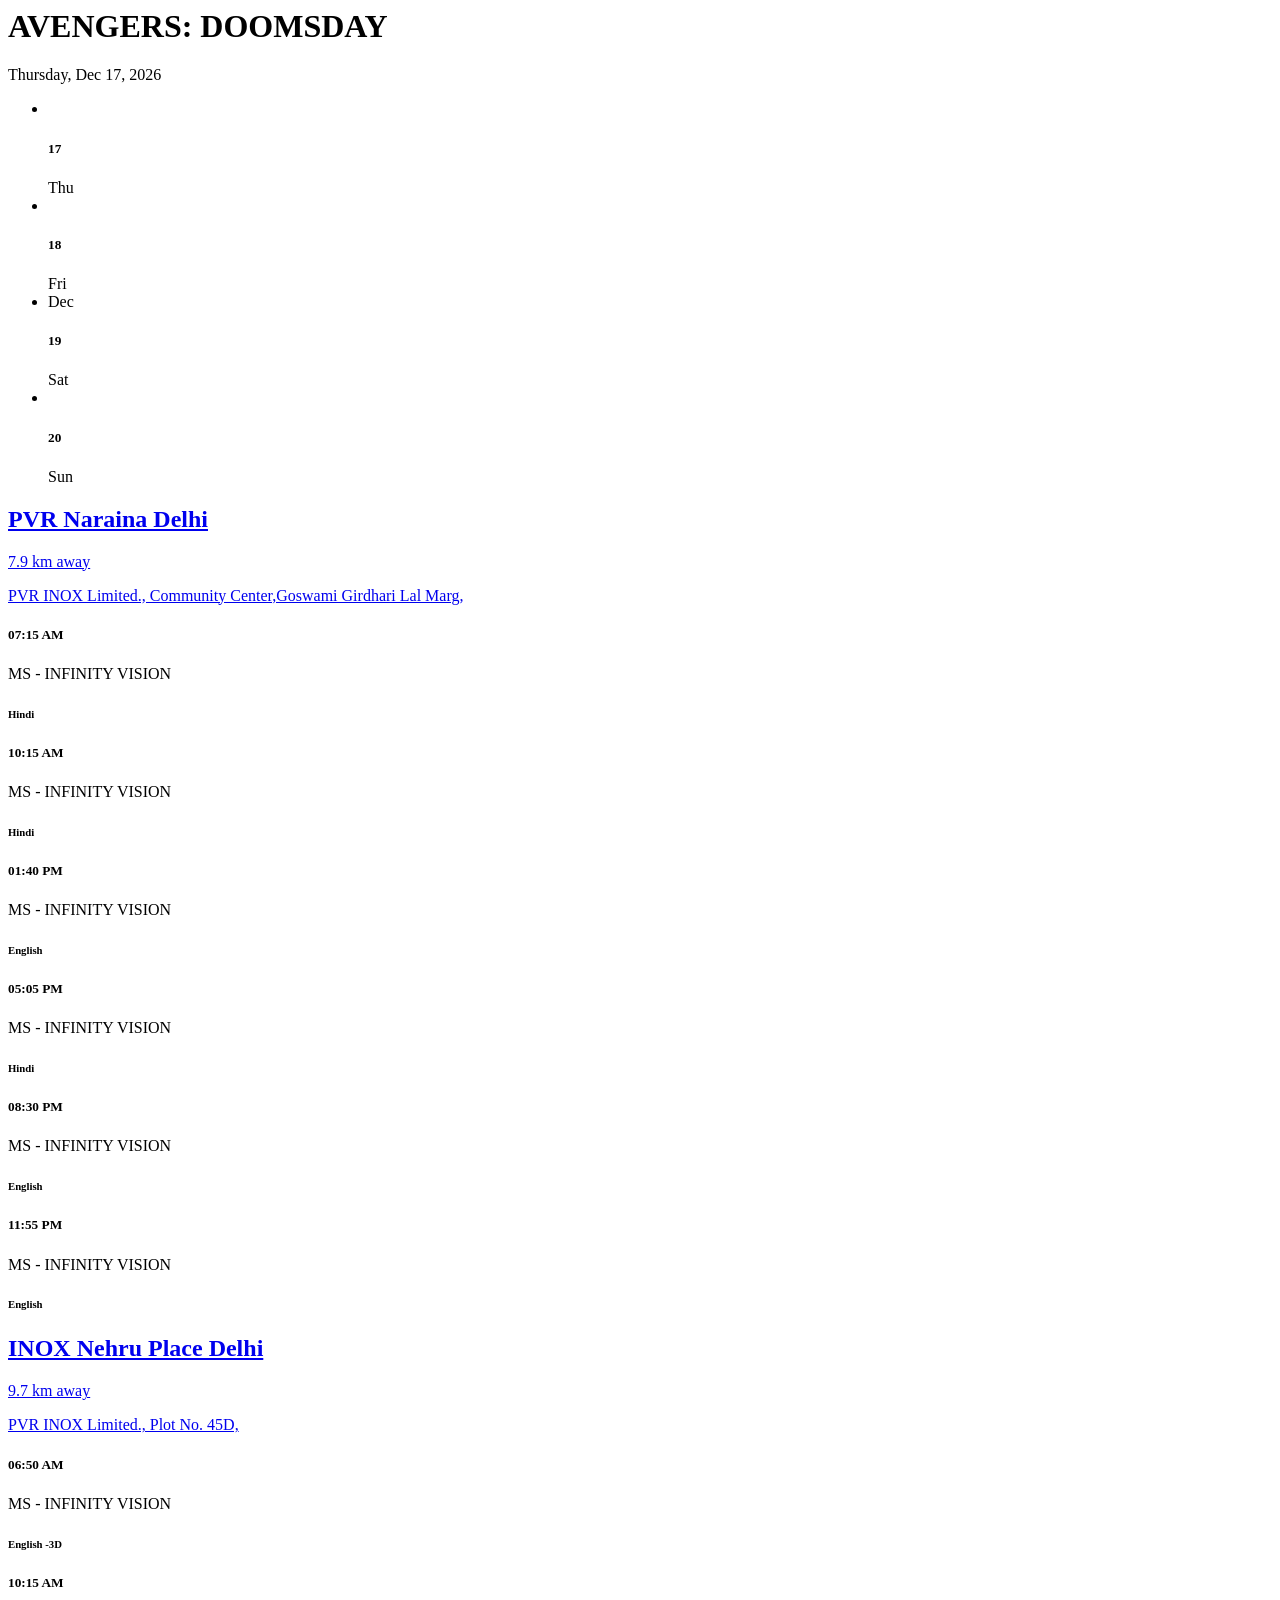
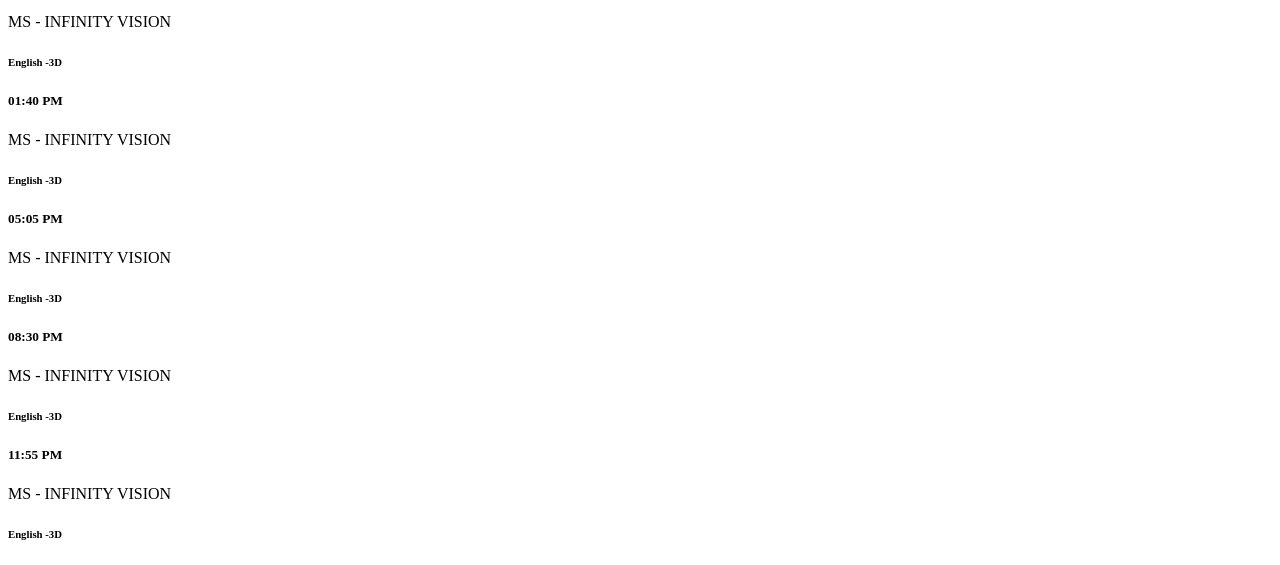
<file: tests/fixtures/pvr_doomsday_19dec_trimmed.html>
<!-- Trimmed from a page captured 2026-11-22 -->
<html><body>
<div class="movie-names"><h1>AVENGERS: DOOMSDAY</h1></div>
<span>Thursday, Dec 17, 2026</span>
<div class="date-fix-moviesession"><div class="calnder-current fordesktop"><ul><li><div class="dates-inactive" style="cursor: pointer;"><span class="month" style="visibility: hidden;">Dec</span><h5>17</h5><span class="day">Thu</span></div></li><li><div class="dates-inactive" style="cursor: pointer;"><span class="month" style="visibility: hidden;">Dec</span><h5>18</h5><span class="day">Fri</span></div></li><li><div class="dates-pvr-active" style="cursor: pointer;"><span class="month" style="">Dec</span><h5>19</h5><span class="day">Sat</span></div></li><li><div class="dates-inactive" style="cursor: pointer;"><span class="month" style="visibility: hidden;">Dec</span><h5>20</h5><span class="day">Sun</span></div></li></ul></div></div>
<div class="p-accordion-tab p-accordion-tab-active" data-pc-name="" data-pc-section="root"><div class="p-accordion-header p-highlight" data-pc-section="header"><a aria-controls="pr_id_137_content_1" aria-expanded="true" aria-label="Collapse" class="p-accordion-header-link" data-pc-section="headeraction" href="#pr_id_137_content_1" id="pr_id_137_header_1" role="tab" tabindex="0"><span class="p-accordion-header-text" data-pc-section="headertitle"><div class="movie-session-box-movies"><div class="cinemas-name"><div class="box-listed-cinema"><div class="cinema-listed-locat"><h2>PVR Naraina Delhi </h2></div><div class="heart-direction"><div class="direaction-maps show-in-desktop-view"><span>7.9 km away</span><span class="mx-3"></span><span></span><span></span></div></div></div><div class="road-way"><small class="text-muted show-in-desktop-view"></small><p>PVR INOX Limited., Community Center,Goswami Girdhari Lal Marg,  </p></div></div></div></span></a></div><div aria-labelledby="pr_id_137_header_1" class="p-toggleable-content" data-pc-section="toggleablecontent" id="pr_id_137_content_1" role="region"><div class="p-accordion-content" data-pc-section="content"><div class="row"><div><div class="cinemas-name"><h2></h2><div class="luxe-divider" style="height: 0px;"></div></div><div class="select-slot-movies session-title-long"><div class="box-slot-moviesession show-spaces pointer"><div class="time-select no-icons"><div class="show-details"><div class="show-times"><h5>07:15 AM</h5><p>MS - INFINITY VISION</p></div><div class="icon-subtitles"></div></div><div class="eng"><h6>Hindi </h6></div></div></div><div class="box-slot-moviesession show-spaces pointer"><div class="time-select no-icons"><div class="show-details"><div class="show-times"><h5>10:15 AM</h5><p>MS - INFINITY VISION</p></div><div class="icon-subtitles"></div></div><div class="eng"><h6>Hindi </h6></div></div></div><div class="box-slot-moviesession show-spaces pointer"><div class="time-select"><div class="show-details"><div class="show-times"><h5>01:40 PM</h5><p>MS - INFINITY VISION</p></div><div class="icon-subtitles"><div class="accesss"></div></div></div><div class="eng"><h6>English </h6></div></div></div><div class="box-slot-moviesession show-spaces pointer"><div class="time-select no-icons"><div class="show-details"><div class="show-times"><h5>05:05 PM</h5><p>MS - INFINITY VISION</p></div><div class="icon-subtitles"></div></div><div class="eng"><h6>Hindi </h6></div></div></div><div class="box-slot-moviesession show-spaces pointer"><div class="time-select"><div class="show-details"><div class="show-times"><h5>08:30 PM</h5><p>MS - INFINITY VISION</p></div><div class="icon-subtitles"><div class="accesss"></div></div></div><div class="eng"><h6>English </h6></div></div></div><div class="box-slot-moviesession show-spaces pointer"><div class="time-select"><div class="show-details"><div class="show-times"><h5>11:55 PM</h5><p>MS - INFINITY VISION</p></div><div class="icon-subtitles"><div class="accesss"></div></div></div><div class="eng"><h6>English </h6></div></div></div></div></div></div></div></div></div>
<div class="p-accordion-tab p-accordion-tab-active" data-pc-name="" data-pc-section="root"><div class="p-accordion-header p-highlight" data-pc-section="header"><a aria-controls="pr_id_137_content_4" aria-expanded="true" aria-label="Collapse" class="p-accordion-header-link" data-pc-section="headeraction" href="#pr_id_137_content_4" id="pr_id_137_header_4" role="tab" tabindex="0"><span class="p-accordion-header-text" data-pc-section="headertitle"><div class="movie-session-box-movies"><div class="cinemas-name"><div class="box-listed-cinema"><div class="cinema-listed-locat"><h2>INOX Nehru Place Delhi </h2></div><div class="heart-direction"><div class="direaction-maps show-in-desktop-view"><span>9.7 km away</span><span class="mx-3"></span><span></span><span></span></div></div></div><div class="road-way"><small class="text-muted show-in-desktop-view"></small><p>PVR INOX Limited., Plot No. 45D,  </p></div></div></div></span></a></div><div aria-labelledby="pr_id_137_header_4" class="p-toggleable-content" data-pc-section="toggleablecontent" id="pr_id_137_content_4" role="region"><div class="p-accordion-content" data-pc-section="content"><div class="row"><div><div class="cinemas-name"><h2></h2><div class="luxe-divider" style="height: 0px;"></div></div><div class="select-slot-movies session-title-long"><div class="box-slot-moviesession show-spaces pointer"><div class="time-select"><div class="show-details-icon"><div class="show-times"><h5>06:50 AM</h5><p> MS - INFINITY VISION</p></div><div class="icon-subtitles"><div class="accesss chair-icon"></div><div class="accesss"></div></div></div><div class="eng"><h6>English -3D</h6></div></div></div><div class="box-slot-moviesession show-spaces pointer"><div class="time-select"><div class="show-details-icon"><div class="show-times"><h5>10:15 AM</h5><p> MS - INFINITY VISION</p></div><div class="icon-subtitles"><div class="accesss chair-icon"></div><div class="accesss"></div></div></div><div class="eng"><h6>English -3D</h6></div></div></div><div class="box-slot-moviesession show-spaces pointer"><div class="time-select"><div class="show-details-icon"><div class="show-times"><h5>01:40 PM</h5><p> MS - INFINITY VISION</p></div><div class="icon-subtitles"><div class="accesss chair-icon"></div><div class="accesss"></div></div></div><div class="eng"><h6>English -3D</h6></div></div></div><div class="box-slot-moviesession show-spaces pointer"><div class="time-select"><div class="show-details-icon"><div class="show-times"><h5>05:05 PM</h5><p> MS - INFINITY VISION</p></div><div class="icon-subtitles"><div class="accesss chair-icon"></div><div class="accesss"></div></div></div><div class="eng"><h6>English -3D</h6></div></div></div><div class="box-slot-moviesession show-spaces pointer"><div class="time-select"><div class="show-details-icon"><div class="show-times"><h5>08:30 PM</h5><p> MS - INFINITY VISION</p></div><div class="icon-subtitles"><div class="accesss chair-icon"></div><div class="accesss"></div></div></div><div class="eng"><h6>English -3D</h6></div></div></div><div class="box-slot-moviesession show-spaces pointer"><div class="time-select"><div class="show-details-icon"><div class="show-times"><h5>11:55 PM</h5><p> MS - INFINITY VISION</p></div><div class="icon-subtitles"><div class="accesss chair-icon"></div><div class="accesss"></div></div></div><div class="eng"><h6>English -3D</h6></div></div></div></div></div></div></div></div></div>
</body></html>
</file>
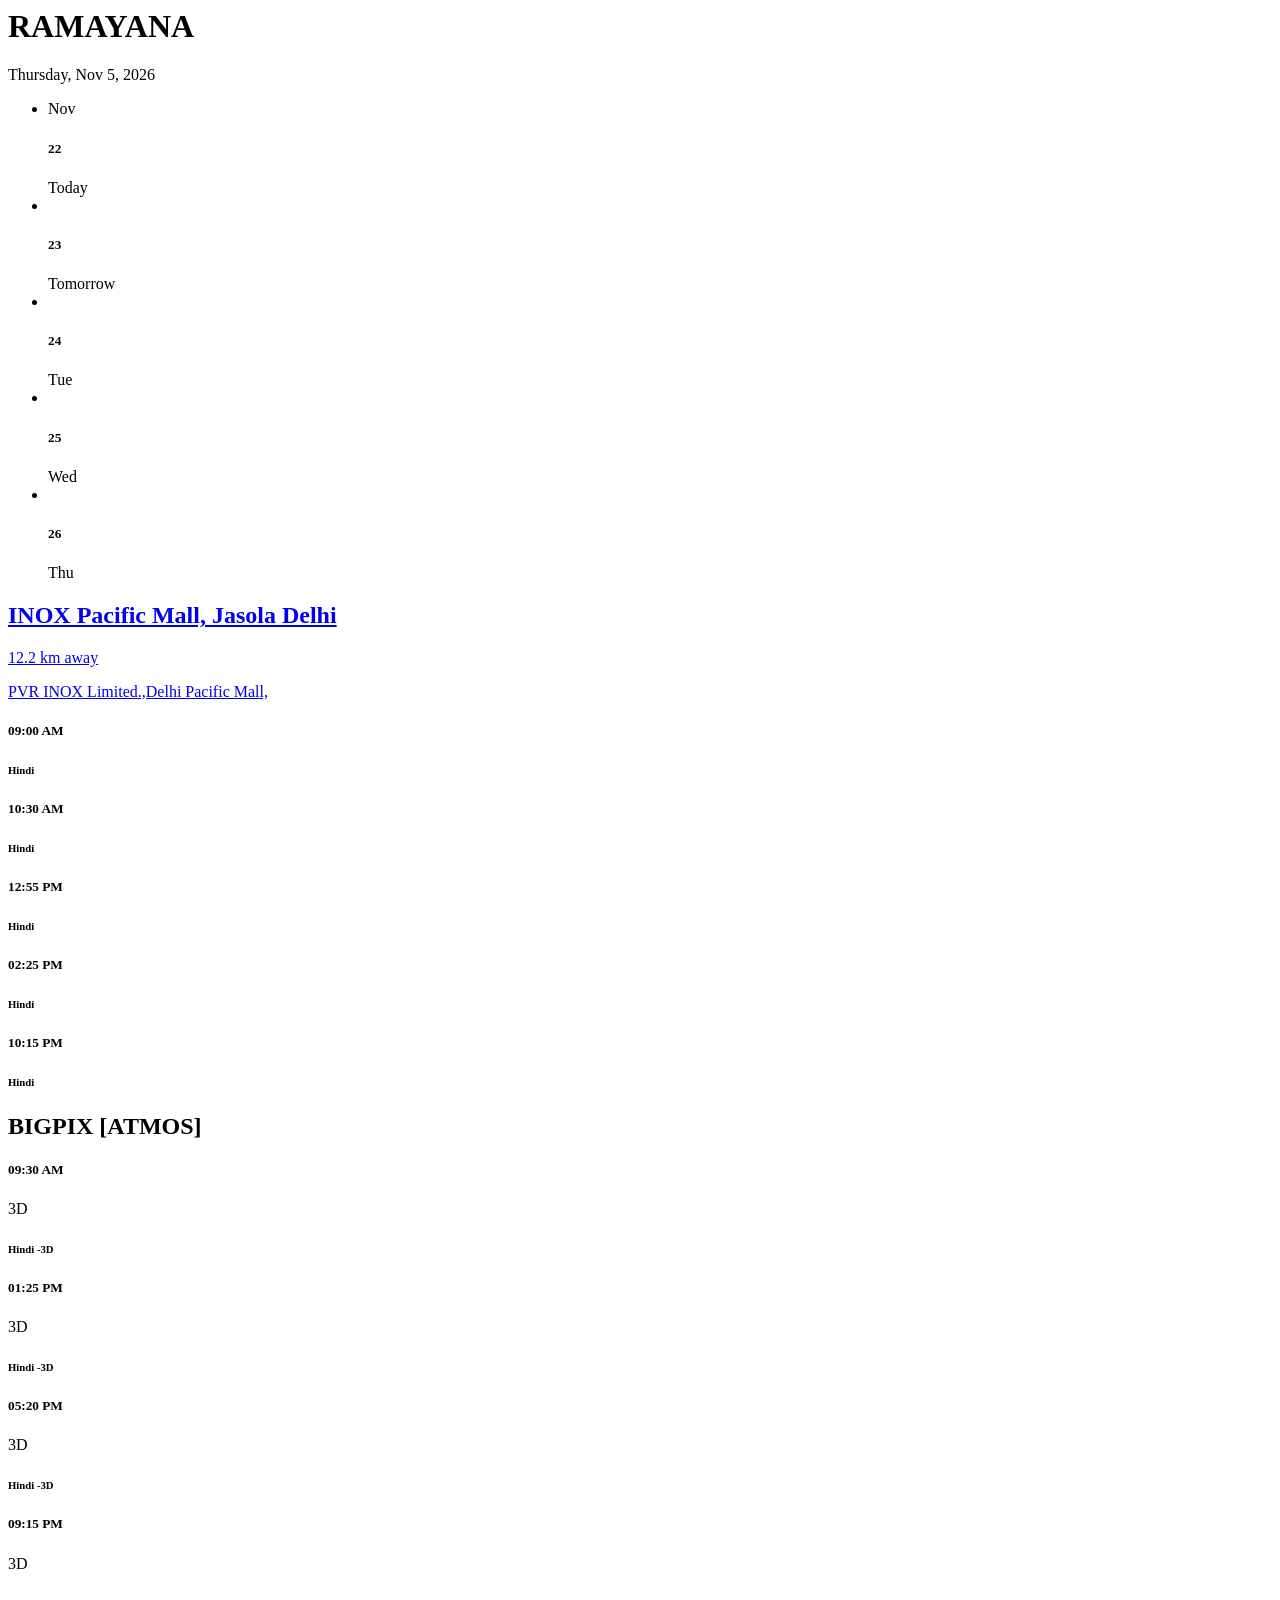
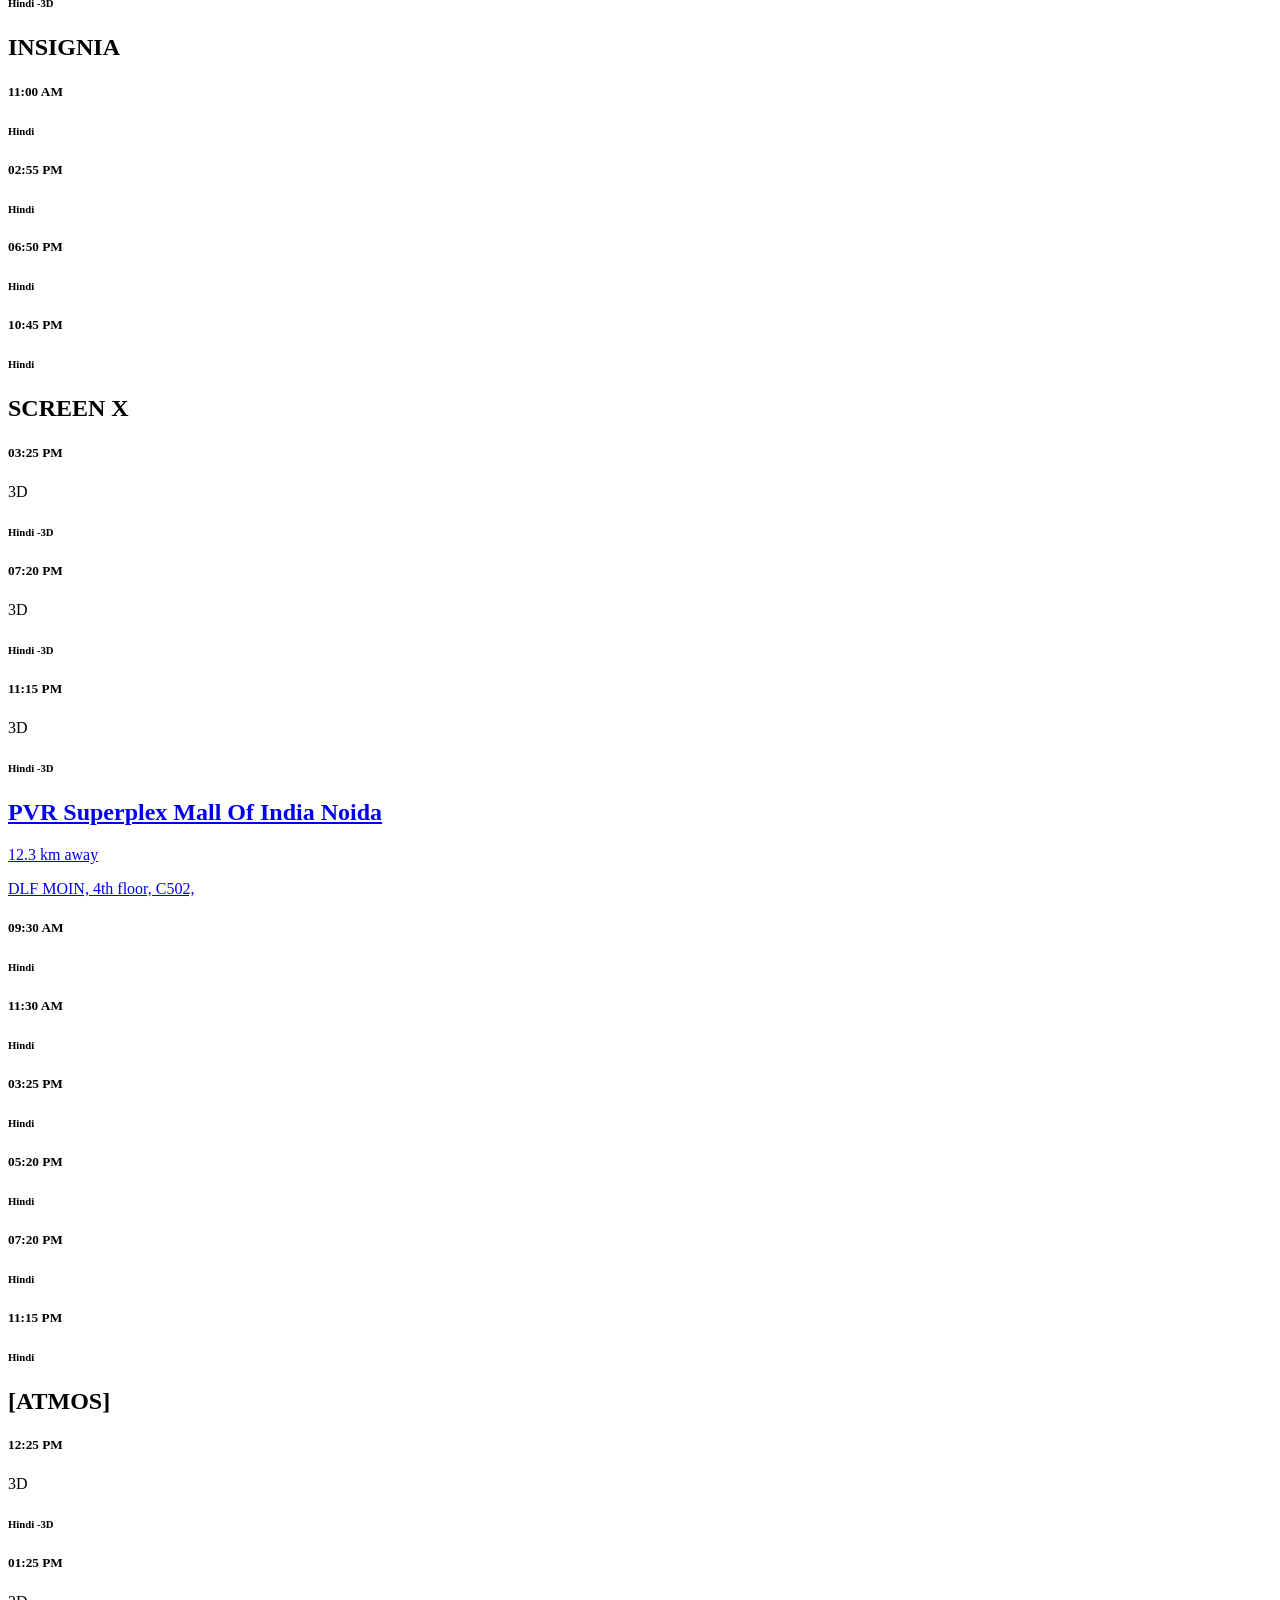
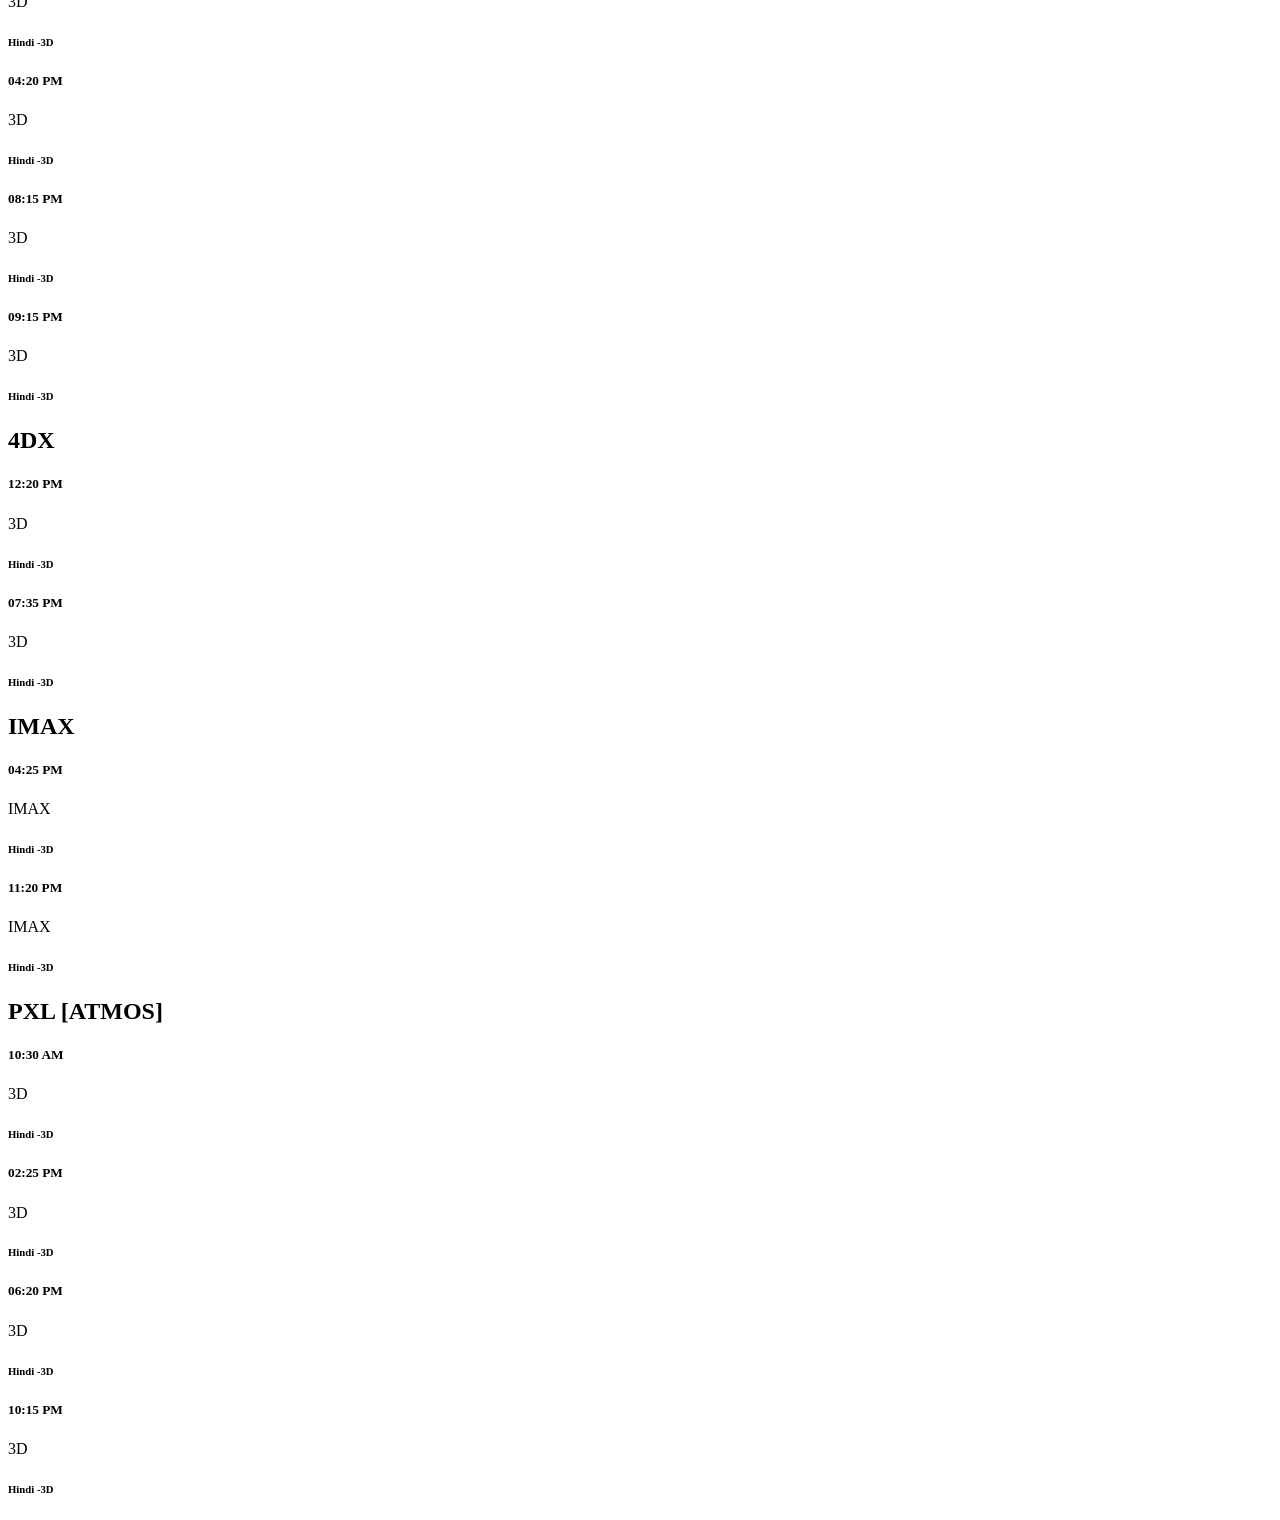
<file: tests/fixtures/pvr_screenx_control_trimmed.html>
<!-- Trimmed from a page captured 2026-11-22 -->
<html><body>
<div class="movie-names"><h1>RAMAYANA</h1></div>
<span>Thursday, Nov 5, 2026</span>
<div class="date-fix-moviesession"><div class="calnder-current fordesktop"><ul><li><div class="dates-pvr-active" style="cursor: pointer;"><span class="month">Nov</span><h5>22</h5><span class="day">Today</span></div></li><li><div class="dates-inactive" style="cursor: pointer;"><span class="month" style="visibility: hidden;">Nov</span><h5>23</h5><span class="day">Tomorrow</span></div></li><li><div class="dates-inactive" style="cursor: pointer;"><span class="month" style="visibility: hidden;">Nov</span><h5>24</h5><span class="day">Tue</span></div></li><li><div class="dates-inactive" style="cursor: pointer;"><span class="month" style="visibility: hidden;">Nov</span><h5>25</h5><span class="day">Wed</span></div></li><li><div class="dates-inactive" style="cursor: pointer;"><span class="month" style="visibility: hidden;">Nov</span><h5>26</h5><span class="day">Thu</span></div></li></ul></div></div>
<div class="p-accordion-tab p-accordion-tab-active" data-pc-name="" data-pc-section="root"><div class="p-accordion-header p-highlight" data-pc-section="header"><a aria-controls="pr_id_217_content_25" aria-expanded="true" aria-label="Collapse" class="p-accordion-header-link" data-pc-section="headeraction" href="#pr_id_217_content_25" id="pr_id_217_header_25" role="tab" tabindex="0"><span class="p-accordion-header-text" data-pc-section="headertitle"><div class="movie-session-box-movies"><div class="cinemas-name"><div class="box-listed-cinema"><div class="cinema-listed-locat"><h2>INOX Pacific Mall, Jasola Delhi </h2></div><div class="heart-direction"><div class="direaction-maps show-in-desktop-view"><span>12.2 km away</span><span class="mx-3"></span><span></span><span></span></div></div></div><div class="road-way"><small class="text-muted show-in-desktop-view"></small><p>PVR INOX Limited.,Delhi Pacific Mall,  </p></div></div></div></span></a></div><div aria-labelledby="pr_id_217_header_25" class="p-toggleable-content" data-pc-section="toggleablecontent" id="pr_id_217_content_25" role="region"><div class="p-accordion-content" data-pc-section="content"><div class="row"><div><div class="cinemas-name"><h2></h2><div class="luxe-divider" style="height: 0px;"></div></div><div class="select-slot-movies session-title-short"><div class="box-slot-moviesession show-spaces pointer"><div class="time-select no-title no-icons seat-color-disable"><div class="show-details"><div class="show-times"><h5>09:00 AM</h5><p></p></div><div class="icon-subtitles"></div></div><div class="eng"><h6>Hindi </h6></div></div></div><div class="box-slot-moviesession show-spaces pointer"><div class="time-select no-title no-icons seat-color-disable"><div class="show-details"><div class="show-times"><h5>10:30 AM</h5><p></p></div><div class="icon-subtitles"></div></div><div class="eng"><h6>Hindi </h6></div></div></div><div class="box-slot-moviesession show-spaces pointer"><div class="time-select no-title no-icons seat-color-disable"><div class="show-details"><div class="show-times"><h5>12:55 PM</h5><p></p></div><div class="icon-subtitles"></div></div><div class="eng"><h6>Hindi </h6></div></div></div><div class="box-slot-moviesession show-spaces pointer"><div class="time-select no-title no-icons seat-color-disable"><div class="show-details"><div class="show-times"><h5>02:25 PM</h5><p></p></div><div class="icon-subtitles"></div></div><div class="eng"><h6>Hindi </h6></div></div></div><div class="box-slot-moviesession show-spaces pointer"><div class="time-select no-title no-icons"><div class="show-details"><div class="show-times"><h5>10:15 PM</h5><p></p></div><div class="icon-subtitles"></div></div><div class="eng"><h6>Hindi </h6></div></div></div></div></div><div><div class="cinemas-name"><h2>BIGPIX [ATMOS]</h2><div class="luxe-divider" style="height: 0px;"></div></div><div class="select-slot-movies session-title-short"><div class="box-slot-moviesession show-spaces pointer"><div class="time-select no-icons seat-color-disable"><div class="show-details"><div class="show-times"><h5>09:30 AM</h5><p>3D</p></div><div class="icon-subtitles"></div></div><div class="eng"><h6>Hindi -3D</h6></div></div></div><div class="box-slot-moviesession show-spaces pointer"><div class="time-select no-icons seat-color-disable"><div class="show-details"><div class="show-times"><h5>01:25 PM</h5><p>3D</p></div><div class="icon-subtitles"></div></div><div class="eng"><h6>Hindi -3D</h6></div></div></div><div class="box-slot-moviesession show-spaces pointer"><div class="time-select no-icons seat-color-disable"><div class="show-details"><div class="show-times"><h5>05:20 PM</h5><p>3D</p></div><div class="icon-subtitles"></div></div><div class="eng"><h6>Hindi -3D</h6></div></div></div><div class="box-slot-moviesession show-spaces pointer"><div class="time-select no-icons"><div class="show-details"><div class="show-times"><h5>09:15 PM</h5><p>3D</p></div><div class="icon-subtitles"></div></div><div class="eng"><h6>Hindi -3D</h6></div></div></div></div></div><div><div class="cinemas-name"><h2>INSIGNIA</h2><div class="luxe-divider" style="height: 0px;"></div></div><div class="select-slot-movies session-title-short"><div class="box-slot-moviesession show-spaces pointer"><div class="time-select no-title no-icons seat-color-disable"><div class="show-details"><div class="show-times"><h5>11:00 AM</h5><p></p></div><div class="icon-subtitles"></div></div><div class="eng"><h6>Hindi </h6></div></div></div><div class="box-slot-moviesession show-spaces pointer"><div class="time-select no-title no-icons seat-color-disable"><div class="show-details"><div class="show-times"><h5>02:55 PM</h5><p></p></div><div class="icon-subtitles"></div></div><div class="eng"><h6>Hindi </h6></div></div></div><div class="box-slot-moviesession show-spaces pointer"><div class="time-select no-title no-icons"><div class="show-details"><div class="show-times"><h5>06:50 PM</h5><p></p></div><div class="icon-subtitles"></div></div><div class="eng"><h6>Hindi </h6></div></div></div><div class="box-slot-moviesession show-spaces pointer"><div class="time-select no-title no-icons"><div class="show-details"><div class="show-times"><h5>10:45 PM</h5><p></p></div><div class="icon-subtitles"></div></div><div class="eng"><h6>Hindi </h6></div></div></div></div></div><div><div class="cinemas-name"><h2>SCREEN X</h2><div class="luxe-divider" style="height: 0px;"></div></div><div class="select-slot-movies session-title-short"><div class="box-slot-moviesession show-spaces pointer"><div class="time-select no-icons seat-color-disable"><div class="show-details"><div class="show-times"><h5>03:25 PM</h5><p>3D</p></div><div class="icon-subtitles"></div></div><div class="eng"><h6>Hindi -3D</h6></div></div></div><div class="box-slot-moviesession show-spaces pointer"><div class="time-select no-icons"><div class="show-details"><div class="show-times"><h5>07:20 PM</h5><p>3D</p></div><div class="icon-subtitles"></div></div><div class="eng"><h6>Hindi -3D</h6></div></div></div><div class="box-slot-moviesession show-spaces pointer"><div class="time-select no-icons"><div class="show-details"><div class="show-times"><h5>11:15 PM</h5><p>3D</p></div><div class="icon-subtitles"></div></div><div class="eng"><h6>Hindi -3D</h6></div></div></div></div></div></div></div></div></div>
<div class="p-accordion-tab p-accordion-tab-active" data-pc-name="" data-pc-section="root"><div class="p-accordion-header p-highlight" data-pc-section="header"><a aria-controls="pr_id_217_content_26" aria-expanded="true" aria-label="Collapse" class="p-accordion-header-link" data-pc-section="headeraction" href="#pr_id_217_content_26" id="pr_id_217_header_26" role="tab" tabindex="0"><span class="p-accordion-header-text" data-pc-section="headertitle"><div class="movie-session-box-movies"><div class="cinemas-name"><div class="box-listed-cinema"><div class="cinema-listed-locat"><h2>PVR Superplex Mall Of India Noida </h2></div><div class="heart-direction"><div class="direaction-maps show-in-desktop-view"><span>12.3 km away</span><span class="mx-3"></span><span></span><span></span></div></div></div><div class="road-way"><small class="text-muted show-in-desktop-view"></small><p>DLF MOIN, 4th floor, C502,  </p></div></div></div></span></a></div><div aria-labelledby="pr_id_217_header_26" class="p-toggleable-content" data-pc-section="toggleablecontent" id="pr_id_217_content_26" role="region"><div class="p-accordion-content" data-pc-section="content"><div class="row"><div><div class="cinemas-name"><h2></h2><div class="luxe-divider" style="height: 0px;"></div></div><div class="select-slot-movies session-title-short"><div class="box-slot-moviesession show-spaces pointer"><div class="time-select no-title seat-color-disable"><div class="show-details-icon"><div class="show-times"><h5>09:30 AM</h5><p></p></div><div class="icon-subtitles"><div class="accesss chair-icon"></div></div></div><div class="eng"><h6>Hindi </h6></div></div></div><div class="box-slot-moviesession show-spaces pointer"><div class="time-select no-title seat-color-disable"><div class="show-details-icon"><div class="show-times"><h5>11:30 AM</h5><p></p></div><div class="icon-subtitles"><div class="accesss chair-icon"></div></div></div><div class="eng"><h6>Hindi </h6></div></div></div><div class="box-slot-moviesession show-spaces pointer"><div class="time-select no-title seat-color-disable"><div class="show-details-icon"><div class="show-times"><h5>03:25 PM</h5><p></p></div><div class="icon-subtitles"><div class="accesss chair-icon"></div></div></div><div class="eng"><h6>Hindi </h6></div></div></div><div class="box-slot-moviesession show-spaces pointer"><div class="time-select no-title seat-color-disable"><div class="show-details-icon"><div class="show-times"><h5>05:20 PM</h5><p></p></div><div class="icon-subtitles"><div class="accesss chair-icon"></div></div></div><div class="eng"><h6>Hindi </h6></div></div></div><div class="box-slot-moviesession show-spaces pointer"><div class="time-select no-title"><div class="show-details-icon"><div class="show-times"><h5>07:20 PM</h5><p></p></div><div class="icon-subtitles"><div class="accesss chair-icon"></div></div></div><div class="eng"><h6>Hindi </h6></div></div></div><div class="box-slot-moviesession show-spaces pointer"><div class="time-select no-title"><div class="show-details-icon"><div class="show-times"><h5>11:15 PM</h5><p></p></div><div class="icon-subtitles"><div class="accesss chair-icon"></div></div></div><div class="eng"><h6>Hindi </h6></div></div></div></div></div><div><div class="cinemas-name"><h2>[ATMOS]</h2><div class="luxe-divider" style="height: 0px;"></div></div><div class="select-slot-movies session-title-short"><div class="box-slot-moviesession show-spaces pointer"><div class="time-select seat-color-disable"><div class="show-details-icon"><div class="show-times"><h5>12:25 PM</h5><p>3D</p></div><div class="icon-subtitles"><div class="accesss chair-icon"></div></div></div><div class="eng"><h6>Hindi -3D</h6></div></div></div><div class="box-slot-moviesession show-spaces pointer"><div class="time-select seat-color-disable"><div class="show-details-icon"><div class="show-times"><h5>01:25 PM</h5><p>3D</p></div><div class="icon-subtitles"><div class="accesss chair-icon"></div></div></div><div class="eng"><h6>Hindi -3D</h6></div></div></div><div class="box-slot-moviesession show-spaces pointer"><div class="time-select seat-color-disable"><div class="show-details-icon"><div class="show-times"><h5>04:20 PM</h5><p>3D</p></div><div class="icon-subtitles"><div class="accesss chair-icon"></div></div></div><div class="eng"><h6>Hindi -3D</h6></div></div></div><div class="box-slot-moviesession show-spaces pointer"><div class="time-select"><div class="show-details-icon"><div class="show-times"><h5>08:15 PM</h5><p>3D</p></div><div class="icon-subtitles"><div class="accesss chair-icon"></div></div></div><div class="eng"><h6>Hindi -3D</h6></div></div></div><div class="box-slot-moviesession show-spaces pointer"><div class="time-select"><div class="show-details-icon"><div class="show-times"><h5>09:15 PM</h5><p>3D</p></div><div class="icon-subtitles"><div class="accesss chair-icon"></div></div></div><div class="eng"><h6>Hindi -3D</h6></div></div></div></div></div><div><div class="cinemas-name"><h2>4DX</h2><div class="luxe-divider" style="height: 0px;"></div></div><div class="select-slot-movies session-title-short"><div class="box-slot-moviesession show-spaces pointer"><div class="time-select no-icons seat-color-disable"><div class="show-details"><div class="show-times"><h5>12:20 PM</h5><p>3D</p></div><div class="icon-subtitles"></div></div><div class="eng"><h6>Hindi -3D</h6></div></div></div><div class="box-slot-moviesession show-spaces pointer"><div class="time-select no-icons seat-color-yellow"><div class="show-details"><div class="show-times"><h5>07:35 PM</h5><p>3D</p></div><div class="icon-subtitles"></div></div><div class="eng"><h6>Hindi -3D</h6></div></div></div></div></div><div><div class="cinemas-name"><h2>IMAX</h2><div class="luxe-divider" style="height: 0px;"></div></div><div class="select-slot-movies session-title-short"><div class="box-slot-moviesession show-spaces pointer"><div class="time-select seat-color-disable"><div class="show-details-icon"><div class="show-times"><h5>04:25 PM</h5><p> IMAX</p></div><div class="icon-subtitles"><div class="accesss chair-icon"></div></div></div><div class="eng"><h6>Hindi -3D</h6></div></div></div><div class="box-slot-moviesession show-spaces pointer"><div class="time-select"><div class="show-details-icon"><div class="show-times"><h5>11:20 PM</h5><p> IMAX</p></div><div class="icon-subtitles"><div class="accesss chair-icon"></div></div></div><div class="eng"><h6>Hindi -3D</h6></div></div></div></div></div><div><div class="cinemas-name"><h2>PXL [ATMOS]</h2><div class="luxe-divider" style="height: 0px;"></div></div><div class="select-slot-movies session-title-short"><div class="box-slot-moviesession show-spaces pointer"><div class="time-select seat-color-disable"><div class="show-details-icon"><div class="show-times"><h5>10:30 AM</h5><p>3D</p></div><div class="icon-subtitles"><div class="accesss chair-icon"></div></div></div><div class="eng"><h6>Hindi -3D</h6></div></div></div><div class="box-slot-moviesession show-spaces pointer"><div class="time-select seat-color-disable"><div class="show-details-icon"><div class="show-times"><h5>02:25 PM</h5><p>3D</p></div><div class="icon-subtitles"><div class="accesss chair-icon"></div></div></div><div class="eng"><h6>Hindi -3D</h6></div></div></div><div class="box-slot-moviesession show-spaces pointer"><div class="time-select"><div class="show-details-icon"><div class="show-times"><h5>06:20 PM</h5><p>3D</p></div><div class="icon-subtitles"><div class="accesss chair-icon"></div></div></div><div class="eng"><h6>Hindi -3D</h6></div></div></div><div class="box-slot-moviesession show-spaces pointer"><div class="time-select"><div class="show-details-icon"><div class="show-times"><h5>10:15 PM</h5><p>3D</p></div><div class="icon-subtitles"><div class="accesss chair-icon"></div></div></div><div class="eng"><h6>Hindi -3D</h6></div></div></div></div></div></div></div></div></div>
</body></html>
</file>
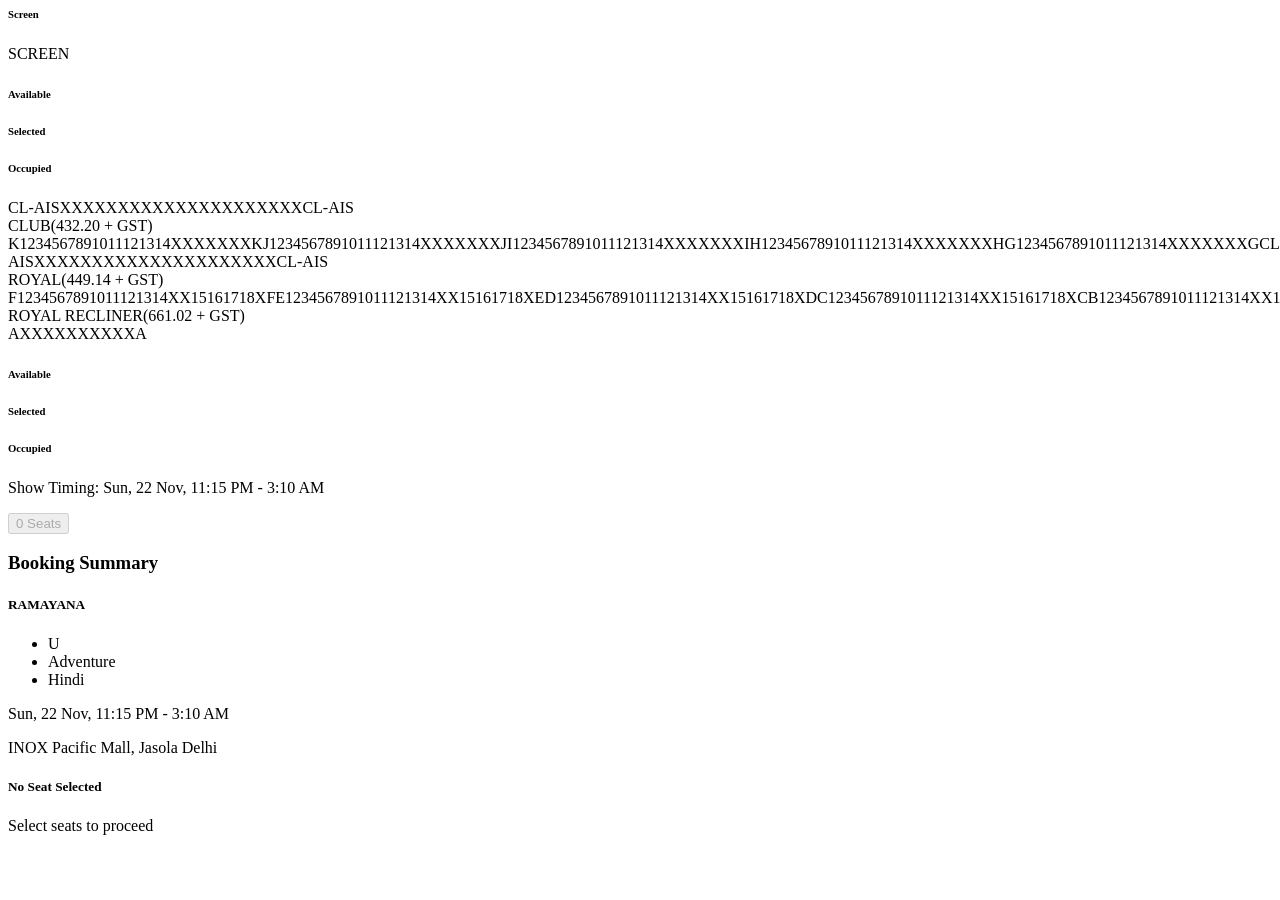
<file: tests/fixtures/pvr_seatlayout_trimmed.html>
<!-- Trimmed from a page captured 2026-11-22 -->
<html><body><section class="bg-seatlayout"><div class="seat-layout"><div class="row"><div class="col-md-12 mobile-seatlayour-spaces"><div class="expand-icon desktop-seat-bread"></div></div><div class="col-md-12 mobile-seatlayour-spaces"><div class="screen"><div class="screen-mobileput"><h6>Screen</h6></div></div><div class="screen-viewa desktop-seat-available"><p>SCREEN</p><div class="seats-info container"><div class="available-box"></div><div class="available-text"><h6>Available</h6></div><div class="unavailable-box-pvr"></div><div class="available-text"><h6>Selected</h6></div><div class="occupied-box"></div><div class="available-text"><h6>Occupied</h6></div></div></div></div><div class="col-md-12 mobile-seatlayour-spaces"><div class="all-seats"><div class="seat-flow-custom-scroll"><tr class="seats-row seats-row-aligned"><td class="seats-col"><span class="seat-row-no area">CL-AIS</span></td><td class="seats-col"><span class="seat_hidden">X</span></td><td class="seats-col"><span class="seat_hidden">X</span></td><td class="seats-col"><span class="seat_hidden">X</span></td><td class="seats-col"><span class="seat_hidden">X</span></td><td class="seats-col"><span class="seat_hidden">X</span></td><td class="seats-col"><span class="seat_hidden">X</span></td><td class="seats-col"><span class="seat_hidden">X</span></td><td class="seats-col"><span class="seat_hidden">X</span></td><td class="seats-col"><span class="seat_hidden">X</span></td><td class="seats-col"><span class="seat_hidden">X</span></td><td class="seats-col"><span class="seat_hidden">X</span></td><td class="seats-col"><span class="seat_hidden">X</span></td><td class="seats-col"><span class="seat_hidden">X</span></td><td class="seats-col"><span class="seat_hidden">X</span></td><td class="seats-col"><span class="seat_hidden">X</span></td><td class="seats-col"><span class="seat_hidden">X</span></td><td class="seats-col"><span class="seat_hidden">X</span></td><td class="seats-col"><span class="seat_hidden">X</span></td><td class="seats-col"><span class="seat_hidden">X</span></td><td class="seats-col"><span class="seat_hidden">X</span></td><td class="seats-col"><span class="seat_hidden">X</span></td><td class="seats-col"><span class="seat-row-no area">CL-AIS</span></td></tr><div class="seat-category-heading"><div class="seat-category-range" style="left: 35px; width: 402px;"><span class="seat-category-name">CLUB</span><span class="seat-category-price">(432.20 + GST)</span></div></div><tr class="seats-row seats-row-aligned"><td class="seats-col"><span class="seat-row-no area">K</span></td><td class="seats-col"><span class="seat-current-pvr" id="CL.CLUB|K:1">1</span></td><td class="seats-col"><span class="seat-current-pvr" id="CL.CLUB|K:2">2</span></td><td class="seats-col"><span class="seat-current-pvr" id="CL.CLUB|K:3">3</span></td><td class="seats-col"><span class="seat-current-pvr" id="CL.CLUB|K:4">4</span></td><td class="seats-col"><span class="seat-current-pvr" id="CL.CLUB|K:5">5</span></td><td class="seats-col"><span class="seat-current-pvr" id="CL.CLUB|K:6">6</span></td><td class="seats-col"><span class="seat-current-pvr" id="CL.CLUB|K:7">7</span></td><td class="seats-col"><span class="seat-current-pvr" id="CL.CLUB|K:8">8</span></td><td class="seats-col"><span class="seat-current-pvr" id="CL.CLUB|K:9">9</span></td><td class="seats-col"><span class="seat-current-pvr" id="CL.CLUB|K:10">10</span></td><td class="seats-col"><span class="seat-current-pvr" id="CL.CLUB|K:11">11</span></td><td class="seats-col"><span class="seat-current-pvr" id="CL.CLUB|K:12">12</span></td><td class="seats-col"><span class="seat-current-pvr" id="CL.CLUB|K:13">13</span></td><td class="seats-col"><span class="seat-current-pvr" id="CL.CLUB|K:14">14</span></td><td class="seats-col"><span class="seat_hidden">X</span></td><td class="seats-col"><span class="seat_hidden">X</span></td><td class="seats-col"><span class="seat_hidden">X</span></td><td class="seats-col"><span class="seat_hidden">X</span></td><td class="seats-col"><span class="seat_hidden">X</span></td><td class="seats-col"><span class="seat_hidden">X</span></td><td class="seats-col"><span class="seat_hidden">X</span></td><td class="seats-col"><span class="seat-row-no area">K</span></td></tr><tr class="seats-row seats-row-aligned"><td class="seats-col"><span class="seat-row-no area">J</span></td><td class="seats-col"><span class="seat-current-pvr" id="CL.CLUB|J:1">1</span></td><td class="seats-col"><span class="seat-current-pvr" id="CL.CLUB|J:2">2</span></td><td class="seats-col"><span class="seat-current-pvr" id="CL.CLUB|J:3">3</span></td><td class="seats-col"><span class="seat-current-pvr" id="CL.CLUB|J:4">4</span></td><td class="seats-col"><span class="seat-current-pvr" id="CL.CLUB|J:5">5</span></td><td class="seats-col"><span class="seat-current-pvr" id="CL.CLUB|J:6">6</span></td><td class="seats-col"><span class="seat-current-pvr" id="CL.CLUB|J:7">7</span></td><td class="seats-col"><span class="seat-current-pvr" id="CL.CLUB|J:8">8</span></td><td class="seats-col"><span class="seat-current-pvr" id="CL.CLUB|J:9">9</span></td><td class="seats-col"><span class="seat-current-pvr" id="CL.CLUB|J:10">10</span></td><td class="seats-col"><span class="seat-current-pvr" id="CL.CLUB|J:11">11</span></td><td class="seats-col"><span class="seat-current-pvr" id="CL.CLUB|J:12">12</span></td><td class="seats-col"><span class="seat-current-pvr" id="CL.CLUB|J:13">13</span></td><td class="seats-col"><span class="seat-current-pvr" id="CL.CLUB|J:14">14</span></td><td class="seats-col"><span class="seat_hidden">X</span></td><td class="seats-col"><span class="seat_hidden">X</span></td><td class="seats-col"><span class="seat_hidden">X</span></td><td class="seats-col"><span class="seat_hidden">X</span></td><td class="seats-col"><span class="seat_hidden">X</span></td><td class="seats-col"><span class="seat_hidden">X</span></td><td class="seats-col"><span class="seat_hidden">X</span></td><td class="seats-col"><span class="seat-row-no area">J</span></td></tr><tr class="seats-row seats-row-aligned"><td class="seats-col"><span class="seat-row-no area">I</span></td><td class="seats-col"><span class="seat-current-pvr" id="CL.CLUB|I:1">1</span></td><td class="seats-col"><span class="seat-current-pvr" id="CL.CLUB|I:2">2</span></td><td class="seats-col"><span class="seat-current-pvr" id="CL.CLUB|I:3">3</span></td><td class="seats-col"><span class="seat-current-pvr" id="CL.CLUB|I:4">4</span></td><td class="seats-col"><span class="seat-current-pvr" id="CL.CLUB|I:5">5</span></td><td class="seats-col"><span class="seat-current-pvr" id="CL.CLUB|I:6">6</span></td><td class="seats-col"><span class="seat-current-pvr" id="CL.CLUB|I:7">7</span></td><td class="seats-col"><span class="seat-current-pvr" id="CL.CLUB|I:8">8</span></td><td class="seats-col"><span class="seat-current-pvr" id="CL.CLUB|I:9">9</span></td><td class="seats-col"><span class="seat-current-pvr" id="CL.CLUB|I:10">10</span></td><td class="seats-col"><span class="seat-current-pvr" id="CL.CLUB|I:11">11</span></td><td class="seats-col"><span class="seat-current-pvr" id="CL.CLUB|I:12">12</span></td><td class="seats-col"><span class="seat-current-pvr" id="CL.CLUB|I:13">13</span></td><td class="seats-col"><span class="seat-current-pvr" id="CL.CLUB|I:14">14</span></td><td class="seats-col"><span class="seat_hidden">X</span></td><td class="seats-col"><span class="seat_hidden">X</span></td><td class="seats-col"><span class="seat_hidden">X</span></td><td class="seats-col"><span class="seat_hidden">X</span></td><td class="seats-col"><span class="seat_hidden">X</span></td><td class="seats-col"><span class="seat_hidden">X</span></td><td class="seats-col"><span class="seat_hidden">X</span></td><td class="seats-col"><span class="seat-row-no area">I</span></td></tr><tr class="seats-row seats-row-aligned"><td class="seats-col"><span class="seat-row-no area">H</span></td><td class="seats-col"><span class="seat-current-pvr" id="CL.CLUB|H:1">1</span></td><td class="seats-col"><span class="seat-current-pvr" id="CL.CLUB|H:2">2</span></td><td class="seats-col"><span class="seat-current-pvr" id="CL.CLUB|H:3">3</span></td><td class="seats-col"><span class="seat-current-pvr" id="CL.CLUB|H:4">4</span></td><td class="seats-col"><span class="seat-current-pvr" id="CL.CLUB|H:5">5</span></td><td class="seats-col"><span class="seat-current-pvr" id="CL.CLUB|H:6">6</span></td><td class="seats-col"><span class="seat-current-pvr" id="CL.CLUB|H:7">7</span></td><td class="seats-col"><span class="seat-current-pvr" id="CL.CLUB|H:8">8</span></td><td class="seats-col"><span class="seat-current-pvr" id="CL.CLUB|H:9">9</span></td><td class="seats-col"><span class="seat-current-pvr" id="CL.CLUB|H:10">10</span></td><td class="seats-col"><span class="seat-current-pvr" id="CL.CLUB|H:11">11</span></td><td class="seats-col"><span class="seat-current-pvr" id="CL.CLUB|H:12">12</span></td><td class="seats-col"><span class="seat-current-pvr" id="CL.CLUB|H:13">13</span></td><td class="seats-col"><span class="seat-current-pvr" id="CL.CLUB|H:14">14</span></td><td class="seats-col"><span class="seat_hidden">X</span></td><td class="seats-col"><span class="seat_hidden">X</span></td><td class="seats-col"><span class="seat_hidden">X</span></td><td class="seats-col"><span class="seat_hidden">X</span></td><td class="seats-col"><span class="seat_hidden">X</span></td><td class="seats-col"><span class="seat_hidden">X</span></td><td class="seats-col"><span class="seat_hidden">X</span></td><td class="seats-col"><span class="seat-row-no area">H</span></td></tr><tr class="seats-row seats-row-aligned"><td class="seats-col"><span class="seat-row-no area">G</span></td><td class="seats-col"><span class="seat-current-pvr" id="CL.CLUB|G:1">1</span></td><td class="seats-col"><span class="seat-current-pvr" id="CL.CLUB|G:2">2</span></td><td class="seats-col"><span class="seat-current-pvr" id="CL.CLUB|G:3">3</span></td><td class="seats-col"><span class="seat-current-pvr" id="CL.CLUB|G:4">4</span></td><td class="seats-col"><span class="seat-current-pvr" id="CL.CLUB|G:5">5</span></td><td class="seats-col"><span class="seat-current-pvr" id="CL.CLUB|G:6">6</span></td><td class="seats-col"><span class="seat-current-pvr" id="CL.CLUB|G:7">7</span></td><td class="seats-col"><span class="seat-current-pvr" id="CL.CLUB|G:8">8</span></td><td class="seats-col"><span class="seat-current-pvr" id="CL.CLUB|G:9">9</span></td><td class="seats-col"><span class="seat-current-pvr" id="CL.CLUB|G:10">10</span></td><td class="seats-col"><span class="seat-current-pvr" id="CL.CLUB|G:11">11</span></td><td class="seats-col"><span class="seat-current-pvr" id="CL.CLUB|G:12">12</span></td><td class="seats-col"><span class="seat-current-pvr" id="CL.CLUB|G:13">13</span></td><td class="seats-col"><span class="seat-current-pvr" id="CL.CLUB|G:14">14</span></td><td class="seats-col"><span class="seat_hidden">X</span></td><td class="seats-col"><span class="seat_hidden">X</span></td><td class="seats-col"><span class="seat_hidden">X</span></td><td class="seats-col"><span class="seat_hidden">X</span></td><td class="seats-col"><span class="seat_hidden">X</span></td><td class="seats-col"><span class="seat_hidden">X</span></td><td class="seats-col"><span class="seat_hidden">X</span></td><td class="seats-col"><span class="seat-row-no area">G</span></td></tr><tr class="seats-row seats-row-aligned"><td class="seats-col"><span class="seat-row-no area">CL-AIS</span></td><td class="seats-col"><span class="seat_hidden">X</span></td><td class="seats-col"><span class="seat_hidden">X</span></td><td class="seats-col"><span class="seat_hidden">X</span></td><td class="seats-col"><span class="seat_hidden">X</span></td><td class="seats-col"><span class="seat_hidden">X</span></td><td class="seats-col"><span class="seat_hidden">X</span></td><td class="seats-col"><span class="seat_hidden">X</span></td><td class="seats-col"><span class="seat_hidden">X</span></td><td class="seats-col"><span class="seat_hidden">X</span></td><td class="seats-col"><span class="seat_hidden">X</span></td><td class="seats-col"><span class="seat_hidden">X</span></td><td class="seats-col"><span class="seat_hidden">X</span></td><td class="seats-col"><span class="seat_hidden">X</span></td><td class="seats-col"><span class="seat_hidden">X</span></td><td class="seats-col"><span class="seat_hidden">X</span></td><td class="seats-col"><span class="seat_hidden">X</span></td><td class="seats-col"><span class="seat_hidden">X</span></td><td class="seats-col"><span class="seat_hidden">X</span></td><td class="seats-col"><span class="seat_hidden">X</span></td><td class="seats-col"><span class="seat_hidden">X</span></td><td class="seats-col"><span class="seat_hidden">X</span></td><td class="seats-col"><span class="seat-row-no area">CL-AIS</span></td></tr><div class="seat-category-heading"><div class="seat-category-range" style="left: 35px; width: 576px;"><span class="seat-category-name">ROYAL</span><span class="seat-category-price">(449.14 + GST)</span></div></div><tr class="seats-row seats-row-aligned"><td class="seats-col"><span class="seat-row-no area">F</span></td><td class="seats-col"><span class="seat-current-pvr" id="RY.ROYAL|F:1">1</span></td><td class="seats-col"><span class="seat-current-pvr" id="RY.ROYAL|F:2">2</span></td><td class="seats-col"><span class="seat-current-pvr" id="RY.ROYAL|F:3">3</span></td><td class="seats-col"><span class="seat-current-pvr" id="RY.ROYAL|F:4">4</span></td><td class="seats-col"><span class="seat-current-pvr" id="RY.ROYAL|F:5">5</span></td><td class="seats-col"><span class="seat-current-pvr" id="RY.ROYAL|F:6">6</span></td><td class="seats-col"><span class="seat-current-pvr" id="RY.ROYAL|F:7">7</span></td><td class="seats-col"><span class="seat-current-pvr" id="RY.ROYAL|F:8">8</span></td><td class="seats-col"><span class="seat-current-pvr" id="RY.ROYAL|F:9">9</span></td><td class="seats-col"><span class="seat-current-pvr" id="RY.ROYAL|F:10">10</span></td><td class="seats-col"><span class="seat-current-pvr" id="RY.ROYAL|F:11">11</span></td><td class="seats-col"><span class="seat-current-pvr" id="RY.ROYAL|F:12">12</span></td><td class="seats-col"><span class="seat-current-pvr" id="RY.ROYAL|F:13">13</span></td><td class="seats-col"><span class="seat-current-pvr" id="RY.ROYAL|F:14">14</span></td><td class="seats-col"><span class="seat_hidden">X</span></td><td class="seats-col"><span class="seat_hidden">X</span></td><td class="seats-col"><span class="seat-current-pvr" id="RY.ROYAL|F:15">15</span></td><td class="seats-col"><span class="seat-current-pvr" id="RY.ROYAL|F:16">16</span></td><td class="seats-col"><span class="seat-current-pvr" id="RY.ROYAL|F:17">17</span></td><td class="seats-col"><span class="seat-current-pvr" id="RY.ROYAL|F:18">18</span></td><td class="seats-col"><span class="seat_hidden">X</span></td><td class="seats-col"><span class="seat-row-no area">F</span></td></tr><tr class="seats-row seats-row-aligned"><td class="seats-col"><span class="seat-row-no area">E</span></td><td class="seats-col"><span class="seat-current-pvr" id="RY.ROYAL|E:1">1</span></td><td class="seats-col"><span class="seat-current-pvr" id="RY.ROYAL|E:2">2</span></td><td class="seats-col"><span class="seat-current-pvr" id="RY.ROYAL|E:3">3</span></td><td class="seats-col"><span class="seat-current-pvr" id="RY.ROYAL|E:4">4</span></td><td class="seats-col"><span class="seat-current-pvr" id="RY.ROYAL|E:5">5</span></td><td class="seats-col"><span class="seat-current-pvr" id="RY.ROYAL|E:6">6</span></td><td class="seats-col"><span class="seat-current-pvr" id="RY.ROYAL|E:7">7</span></td><td class="seats-col"><span class="seat-current-pvr" id="RY.ROYAL|E:8">8</span></td><td class="seats-col"><span class="seat-current-pvr" id="RY.ROYAL|E:9">9</span></td><td class="seats-col"><span class="seat-current-pvr" id="RY.ROYAL|E:10">10</span></td><td class="seats-col"><span class="seat-current-pvr" id="RY.ROYAL|E:11">11</span></td><td class="seats-col"><span class="seat-current-pvr" id="RY.ROYAL|E:12">12</span></td><td class="seats-col"><span class="seat-current-pvr" id="RY.ROYAL|E:13">13</span></td><td class="seats-col"><span class="seat-current-pvr" id="RY.ROYAL|E:14">14</span></td><td class="seats-col"><span class="seat_hidden">X</span></td><td class="seats-col"><span class="seat_hidden">X</span></td><td class="seats-col"><span class="seat-current-pvr" id="RY.ROYAL|E:15">15</span></td><td class="seats-col"><span class="seat-current-pvr" id="RY.ROYAL|E:16">16</span></td><td class="seats-col"><span class="seat-current-pvr" id="RY.ROYAL|E:17">17</span></td><td class="seats-col"><span class="seat-current-pvr" id="RY.ROYAL|E:18">18</span></td><td class="seats-col"><span class="seat_hidden">X</span></td><td class="seats-col"><span class="seat-row-no area">E</span></td></tr><tr class="seats-row seats-row-aligned"><td class="seats-col"><span class="seat-row-no area">D</span></td><td class="seats-col"><span class="seat-disable">1</span></td><td class="seats-col"><span class="seat-disable">2</span></td><td class="seats-col"><span class="seat-disable">3</span></td><td class="seats-col"><span class="seat-disable">4</span></td><td class="seats-col"><span class="seat-disable">5</span></td><td class="seats-col"><span class="seat-disable">6</span></td><td class="seats-col"><span class="seat-disable">7</span></td><td class="seats-col"><span class="seat-disable">8</span></td><td class="seats-col"><span class="seat-disable">9</span></td><td class="seats-col"><span class="seat-disable">10</span></td><td class="seats-col"><span class="seat-disable">11</span></td><td class="seats-col"><span class="seat-disable">12</span></td><td class="seats-col"><span class="seat-disable">13</span></td><td class="seats-col"><span class="seat-disable">14</span></td><td class="seats-col"><span class="seat_hidden">X</span></td><td class="seats-col"><span class="seat_hidden">X</span></td><td class="seats-col"><span class="seat-disable">15</span></td><td class="seats-col"><span class="seat-disable">16</span></td><td class="seats-col"><span class="seat-disable">17</span></td><td class="seats-col"><span class="seat-disable">18</span></td><td class="seats-col"><span class="seat_hidden">X</span></td><td class="seats-col"><span class="seat-row-no area">D</span></td></tr><tr class="seats-row seats-row-aligned"><td class="seats-col"><span class="seat-row-no area">C</span></td><td class="seats-col"><span class="seat-current-pvr" id="RY.ROYAL|C:1">1</span></td><td class="seats-col"><span class="seat-current-pvr" id="RY.ROYAL|C:2">2</span></td><td class="seats-col"><span class="seat-current-pvr" id="RY.ROYAL|C:3">3</span></td><td class="seats-col"><span class="seat-current-pvr" id="RY.ROYAL|C:4">4</span></td><td class="seats-col"><span class="seat-current-pvr" id="RY.ROYAL|C:5">5</span></td><td class="seats-col"><span class="seat-current-pvr" id="RY.ROYAL|C:6">6</span></td><td class="seats-col"><span class="seat-current-pvr" id="RY.ROYAL|C:7">7</span></td><td class="seats-col"><span class="seat-current-pvr" id="RY.ROYAL|C:8">8</span></td><td class="seats-col"><span class="seat-current-pvr" id="RY.ROYAL|C:9">9</span></td><td class="seats-col"><span class="seat-current-pvr" id="RY.ROYAL|C:10">10</span></td><td class="seats-col"><span class="seat-current-pvr" id="RY.ROYAL|C:11">11</span></td><td class="seats-col"><span class="seat-current-pvr" id="RY.ROYAL|C:12">12</span></td><td class="seats-col"><span class="seat-current-pvr" id="RY.ROYAL|C:13">13</span></td><td class="seats-col"><span class="seat-current-pvr" id="RY.ROYAL|C:14">14</span></td><td class="seats-col"><span class="seat_hidden">X</span></td><td class="seats-col"><span class="seat_hidden">X</span></td><td class="seats-col"><span class="seat-current-pvr" id="RY.ROYAL|C:15">15</span></td><td class="seats-col"><span class="seat-current-pvr" id="RY.ROYAL|C:16">16</span></td><td class="seats-col"><span class="seat-current-pvr" id="RY.ROYAL|C:17">17</span></td><td class="seats-col"><span class="seat-current-pvr" id="RY.ROYAL|C:18">18</span></td><td class="seats-col"><span class="seat_hidden">X</span></td><td class="seats-col"><span class="seat-row-no area">C</span></td></tr><tr class="seats-row seats-row-aligned"><td class="seats-col"><span class="seat-row-no area">B</span></td><td class="seats-col"><span class="seat-current-pvr" id="RY.ROYAL|B:1">1</span></td><td class="seats-col"><span class="seat-current-pvr" id="RY.ROYAL|B:2">2</span></td><td class="seats-col"><span class="seat-current-pvr" id="RY.ROYAL|B:3">3</span></td><td class="seats-col"><span class="seat-current-pvr" id="RY.ROYAL|B:4">4</span></td><td class="seats-col"><span class="seat-current-pvr" id="RY.ROYAL|B:5">5</span></td><td class="seats-col"><span class="seat-disable">6</span></td><td class="seats-col"><span class="seat-disable">7</span></td><td class="seats-col"><span class="seat-disable">8</span></td><td class="seats-col"><span class="seat-current-pvr" id="RY.ROYAL|B:9">9</span></td><td class="seats-col"><span class="seat-current-pvr" id="RY.ROYAL|B:10">10</span></td><td class="seats-col"><span class="seat-current-pvr" id="RY.ROYAL|B:11">11</span></td><td class="seats-col"><span class="seat-current-pvr" id="RY.ROYAL|B:12">12</span></td><td class="seats-col"><span class="seat-current-pvr" id="RY.ROYAL|B:13">13</span></td><td class="seats-col"><span class="seat-current-pvr" id="RY.ROYAL|B:14">14</span></td><td class="seats-col"><span class="seat_hidden">X</span></td><td class="seats-col"><span class="seat_hidden">X</span></td><td class="seats-col"><span class="seat-current-pvr" id="RY.ROYAL|B:15">15</span></td><td class="seats-col"><span class="seat-current-pvr" id="RY.ROYAL|B:16">16</span></td><td class="seats-col"><span class="seat-current-pvr" id="RY.ROYAL|B:17">17</span></td><td class="seats-col"><span class="seat-current-pvr" id="RY.ROYAL|B:18">18</span></td><td class="seats-col"><span class="seat_hidden">X</span></td><td class="seats-col"><span class="seat-row-no area">B</span></td></tr><div class="seat-category-heading"><div class="seat-category-range" style="left: 35px; width: 315px;"><span class="seat-category-name">ROYAL RECLINER</span><span class="seat-category-price">(661.02 + GST)</span></div></div><tr class="seats-row seats-row-aligned"><td class="seats-col"><span class="seat-row-no area">A</span></td><td class="seats-col"><span class="seat-current-pvr" id="RR.ROYAL RECLINER|A:1"></span></td><td class="seats-col"><span class="seat-current-pvr" id="RR.ROYAL RECLINER|A:2"></span></td><td class="seats-col"><span class="seat-current-pvr" id="RR.ROYAL RECLINER|A:3"></span></td><td class="seats-col"><span class="seat-current-pvr" id="RR.ROYAL RECLINER|A:4"></span></td><td class="seats-col"><span class="seat-current-pvr" id="RR.ROYAL RECLINER|A:5"></span></td><td class="seats-col"><span class="seat-current-pvr" id="RR.ROYAL RECLINER|A:6"></span></td><td class="seats-col"><span class="seat-current-pvr" id="RR.ROYAL RECLINER|A:7"></span></td><td class="seats-col"><span class="seat-current-pvr" id="RR.ROYAL RECLINER|A:8"></span></td><td class="seats-col"><span class="seat-current-pvr" id="RR.ROYAL RECLINER|A:9"></span></td><td class="seats-col"><span class="seat-current-pvr" id="RR.ROYAL RECLINER|A:10"></span></td><td class="seats-col"><span class="seat-current-pvr" id="RR.ROYAL RECLINER|A:11"></span></td><td class="seats-col"><span class="seat_hidden">X</span></td><td class="seats-col"><span class="seat_hidden">X</span></td><td class="seats-col"><span class="seat_hidden">X</span></td><td class="seats-col"><span class="seat_hidden">X</span></td><td class="seats-col"><span class="seat_hidden">X</span></td><td class="seats-col"><span class="seat_hidden">X</span></td><td class="seats-col"><span class="seat_hidden">X</span></td><td class="seats-col"><span class="seat_hidden">X</span></td><td class="seats-col"><span class="seat_hidden">X</span></td><td class="seats-col"><span class="seat_hidden">X</span></td><td class="seats-col"><span class="seat-row-no area">A</span></td></tr></div></div></div><div class="select-seat-mobileview"><div class="seats-info container"><div class="available-box"></div><div class="available-text"><h6>Available</h6></div><div class="unavailable-box-pvr"></div><div class="available-text"><h6>Selected</h6></div><div class="occupied-box"></div><div class="available-text"><h6>Occupied</h6></div></div><div class="mobile-time-show"><p><span class="clock"></span>Show Timing: Sun, 22 Nov, 11:15 PM - 3:10 AM</p></div><div class="seat-show-number"><button class="sc-bbbBoY kbsOBB seat-number-show bg-secondary" disabled=""><div class="mx-3"><span>0 Seats</span></div></button></div></div></div></div><div class="col-md-3 book-summary desktop-seat-bread"><div class="all-summary"><div class="booking-summary"><div class="book-head"><h3>Booking Summary</h3></div><div class="ticket-cancel"></div></div><div class="movies-summary"><div class="summary-movies-photo"></div><div class="summary-movies-content"><h5>RAMAYANA</h5><ul><li>U</li><li><span class="dot-c"></span>Adventure</li><li><span class="dot-c"></span>Hindi</li></ul><p><span class=""></span>Sun, 22 Nov, 11:15 PM - 3:10 AM</p><p>INOX Pacific Mall, Jasola Delhi</p></div></div><div class="select-seat"><div class="no-seat-select"><h5>No Seat Selected</h5><p>Select seats to proceed</p></div></div><div class="seat-bottom-btn"></div></div></div></section></body></html>
</file>
